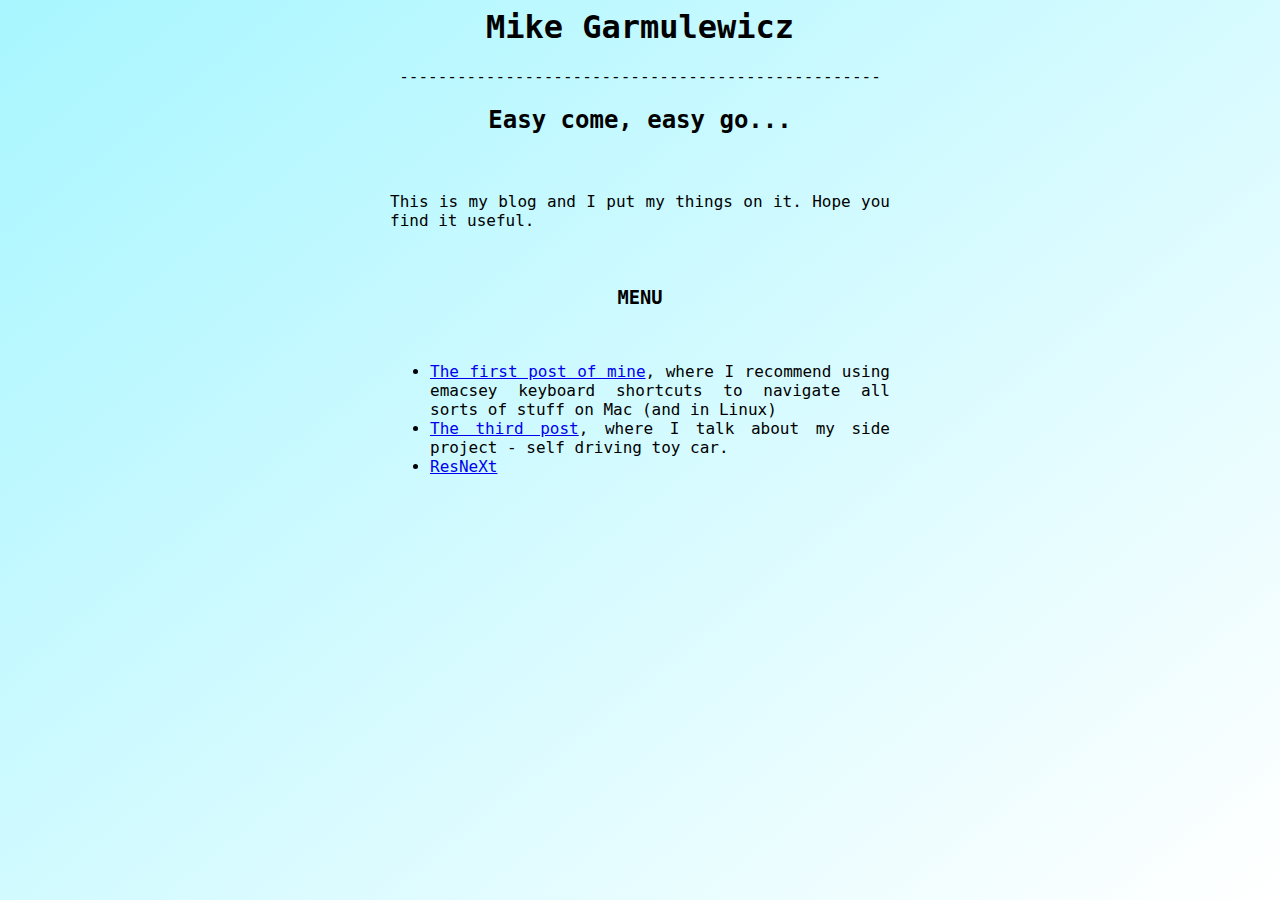
<file: index.html>
<html>
<head>
<style>
body {
   font-family: monospace;
    font-size:large;
    text-align: center;
    background: linear-gradient(141deg, #a8f6ff, white);
}
div {
    text-align: justify;
    max-width: 500px;
    display: inline-block;
}

h3 {
    text-align: center;
}
</style>
<title>Mike Garmulewicz - gf4c3 - gf4c3k1la </title>
</head>

<body>
  <h1> Mike Garmulewicz  </h1>
    --------------------------------------------------
  <h2> Easy come, easy go... </h2>
  <br><br>

  <div>
      This is my blog and I put my things on it.
      Hope you find it useful.
  </div>
  <br><br>

  <div>
     <br>
      <h3> MENU </h3>
      <br>
      <ul>
      <li><a href='pages/emacs.html'> The first post of mine</a>, where I recommend using emacsey keyboard
          shortcuts to navigate all sorts of stuff on Mac (and in Linux)</li>
      <li><a href='pages/car.html'> The third post</a>, where I talk about my side project - self driving toy car. </li>
      <li><a href='pages/resnext.html'> ResNeXt</a></li>
      </ul>

  </div>
</file>
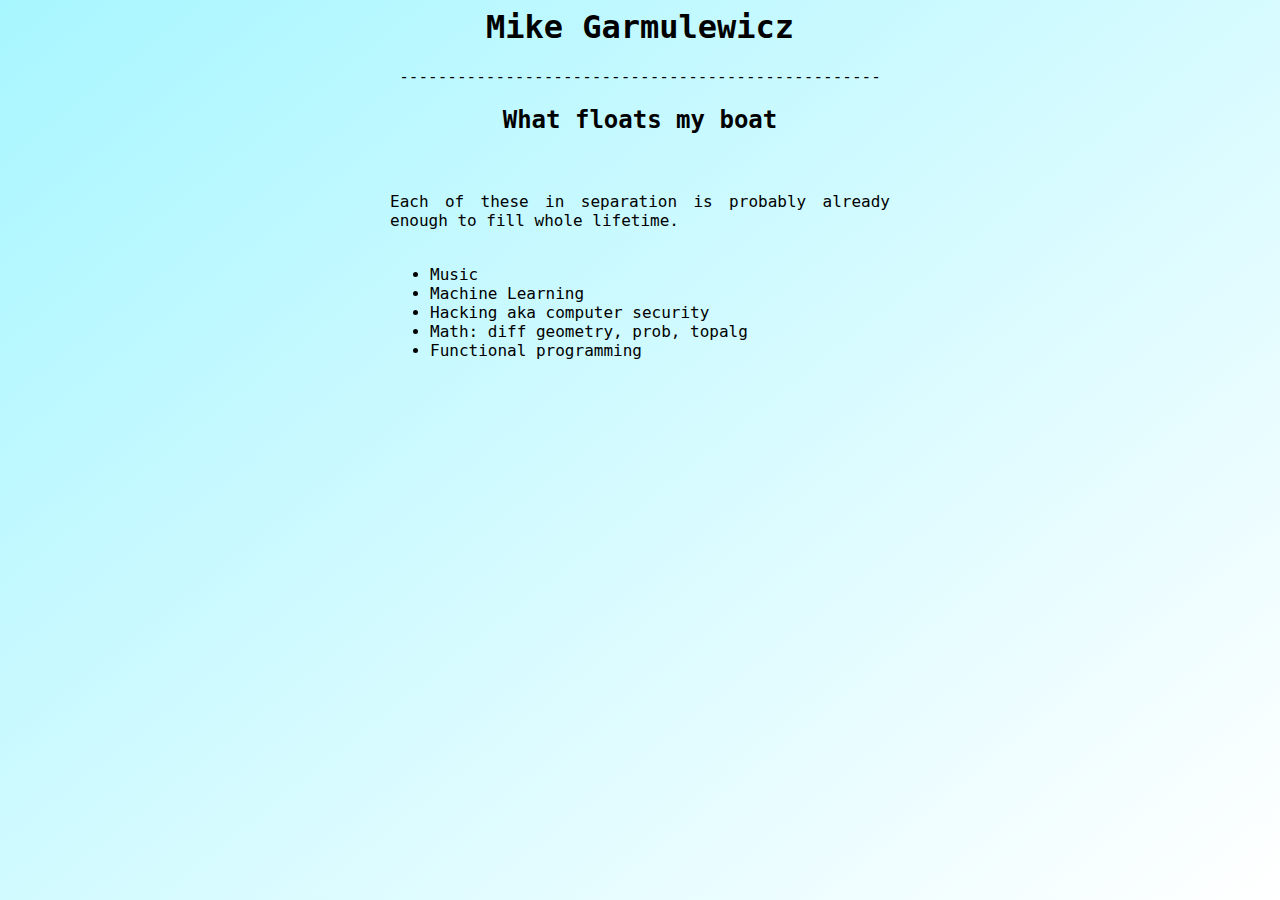
<file: interests.html>
<html>
<head>
<style>
body {
   font-family: monospace;
    font-size:large;
    text-align: center;
    background: linear-gradient(141deg, #a8f6ff, white);
}
div {
    text-align: justify;
    max-width: 500px;
    display: inline-block;
}

h3 {
    text-align: center;
}

</style>
<title>Mike Garmulewicz - gf4c3 - gf4c3k1la </title>
</head>
<body>
  <h1> Mike Garmulewicz  </h1>
    --------------------------------------------------
  <h2> What floats my boat </h2>
  <br><br>

  <div>
      Each of these in separation is probably already enough to fill 
      whole lifetime.
      <br><br>

      <ul>
          <li> Music </li>
          <li> Machine Learning </li>
          <li> Hacking aka computer security </li>
          <li> Math: diff geometry, prob, topalg </li>
          <li> Functional programming </li>
      </ul>
  </div>
  <br><br>
</file>
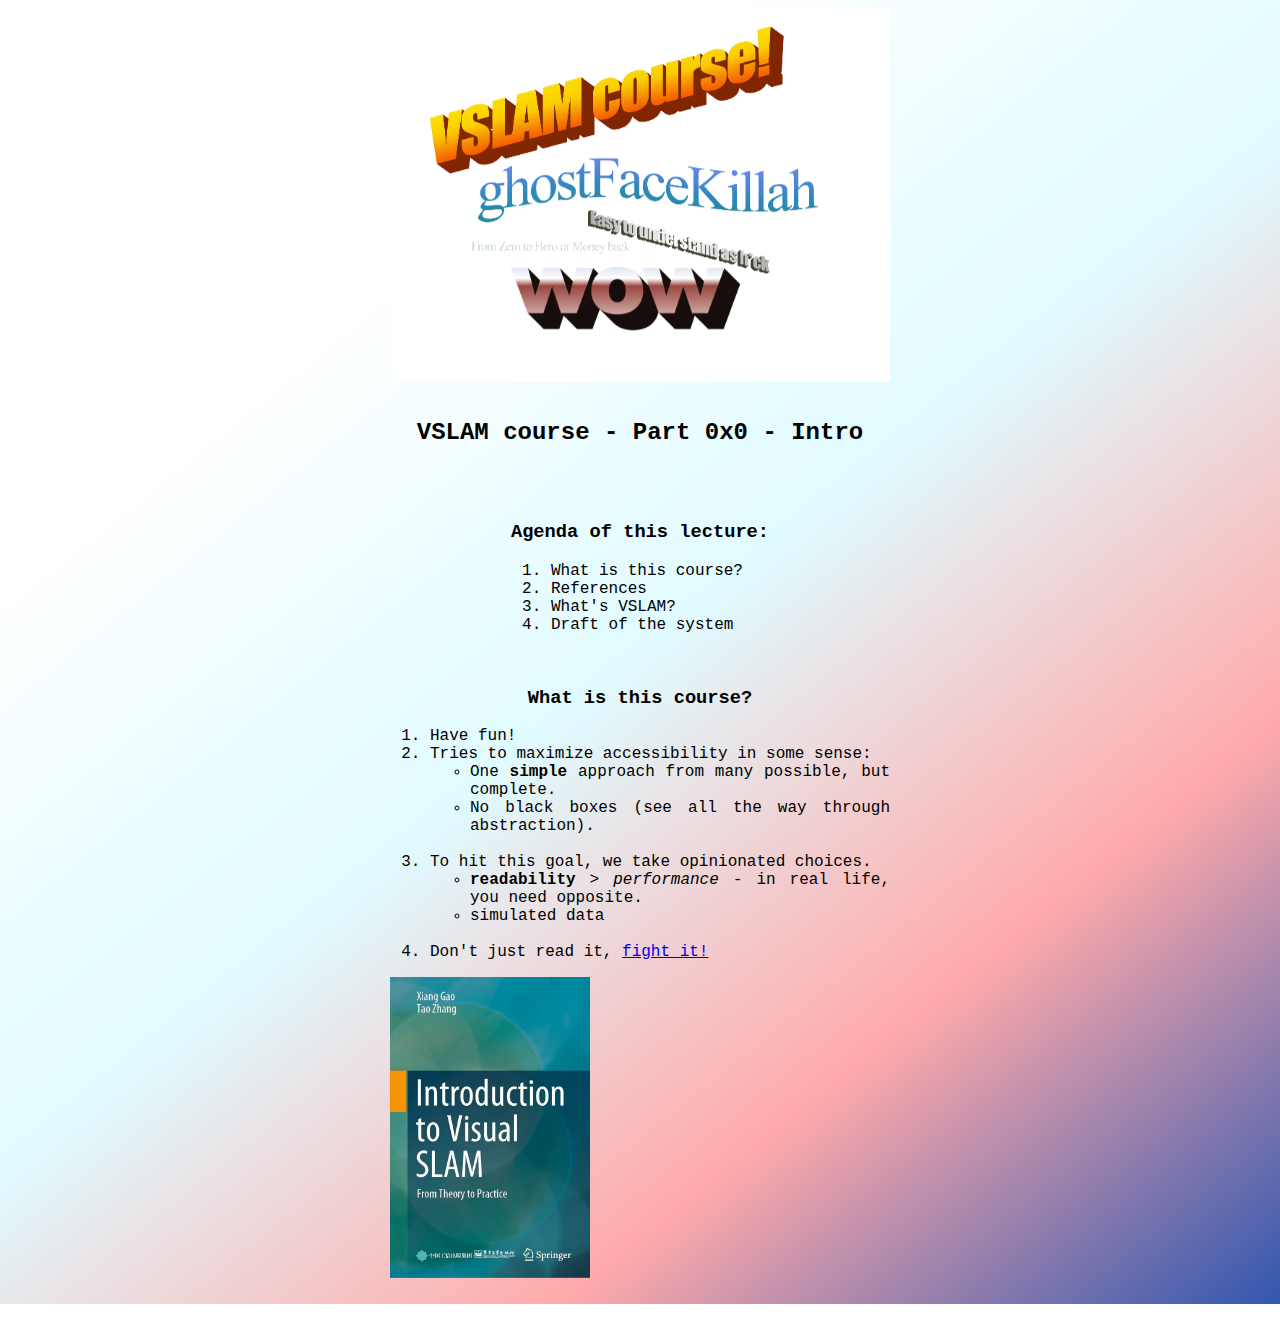
<file: vslam/slides_01_se3_so3.html>
<html>
<head>
<style>
body {
   font-family: monospace;
    font-size:large;
    text-align: center;
    background: linear-gradient(141deg,
        white,
        white,
        #e0fbff,
        #ffaaaa,
        #3157af
        );
}
div {
    text-align: justify;
    max-width: 500px;
    display: inline-block;
}
img {
    max-width: 500px;
}
iframe {
    width: 500px;
    height: 280px;
}
h3 {
    text-align: center;
}
.wide {
    max-width: 750px;
}

#how_it_works_pics {
    max-width: 750px;
}
</style>
<title>Mike Garmulewicz - gf4c3 - gf4c3k1la </title>
</head>
<body>


<div>
<img src="../img/vslam/logo.png">
</div>
<br><br>

<h2>VSLAM course - Part 0x0 - Intro</h2>
<br><br>

<div>
<h3> Agenda of this lecture: </h3>
<ol>
  <li> What is this course?
  <li> References
  <li> What's VSLAM?
  <li> Draft of the system
</ol>
</div>
<br><br>


<div>
<h3> What is this course? </h3>
<ol>
  <li> Have fun!
  <br>
  <li> Tries to maximize accessibility in some sense:
    <ul>
      <li> One <b>simple</b> approach from many possible, but complete.
      <li> No black boxes (see all the way through abstraction).
    </ul>
  <br>
  <li> To hit this goal, we take opinionated choices.
    <ul>
      <li> <b>readability</b> > <i>performance</i> - in real life, you need opposite.
      <li> simulated data
    </ul>
  <br>

  <li> Don't just read it, 
    <a href="https://letmegooglethat.com/?q=Don%27t+just+read+it%2C+fight+it!">
  fight it!</a>
  <br>
</ol>
<img src="../img/vslam/intro_to_vslam.jpg" style="max-width:200px">
</div>
<br><br>
</file>
